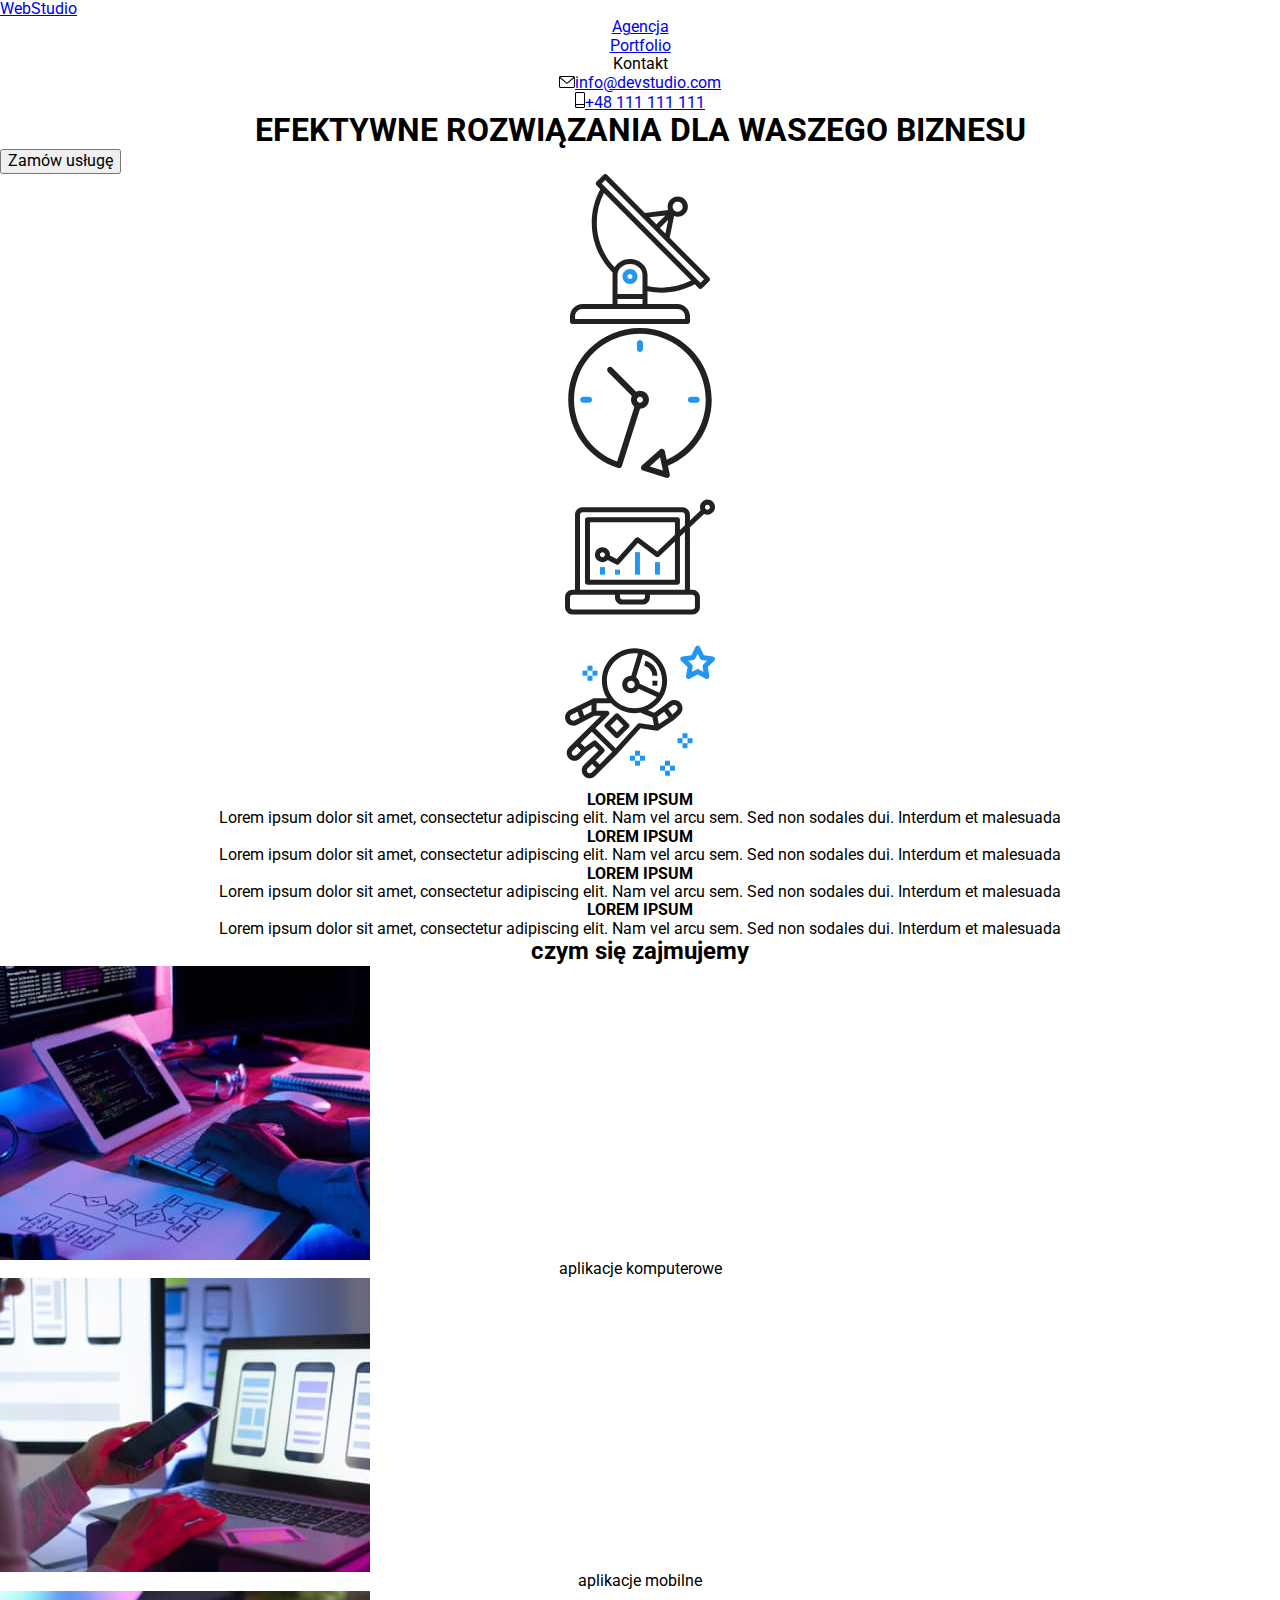
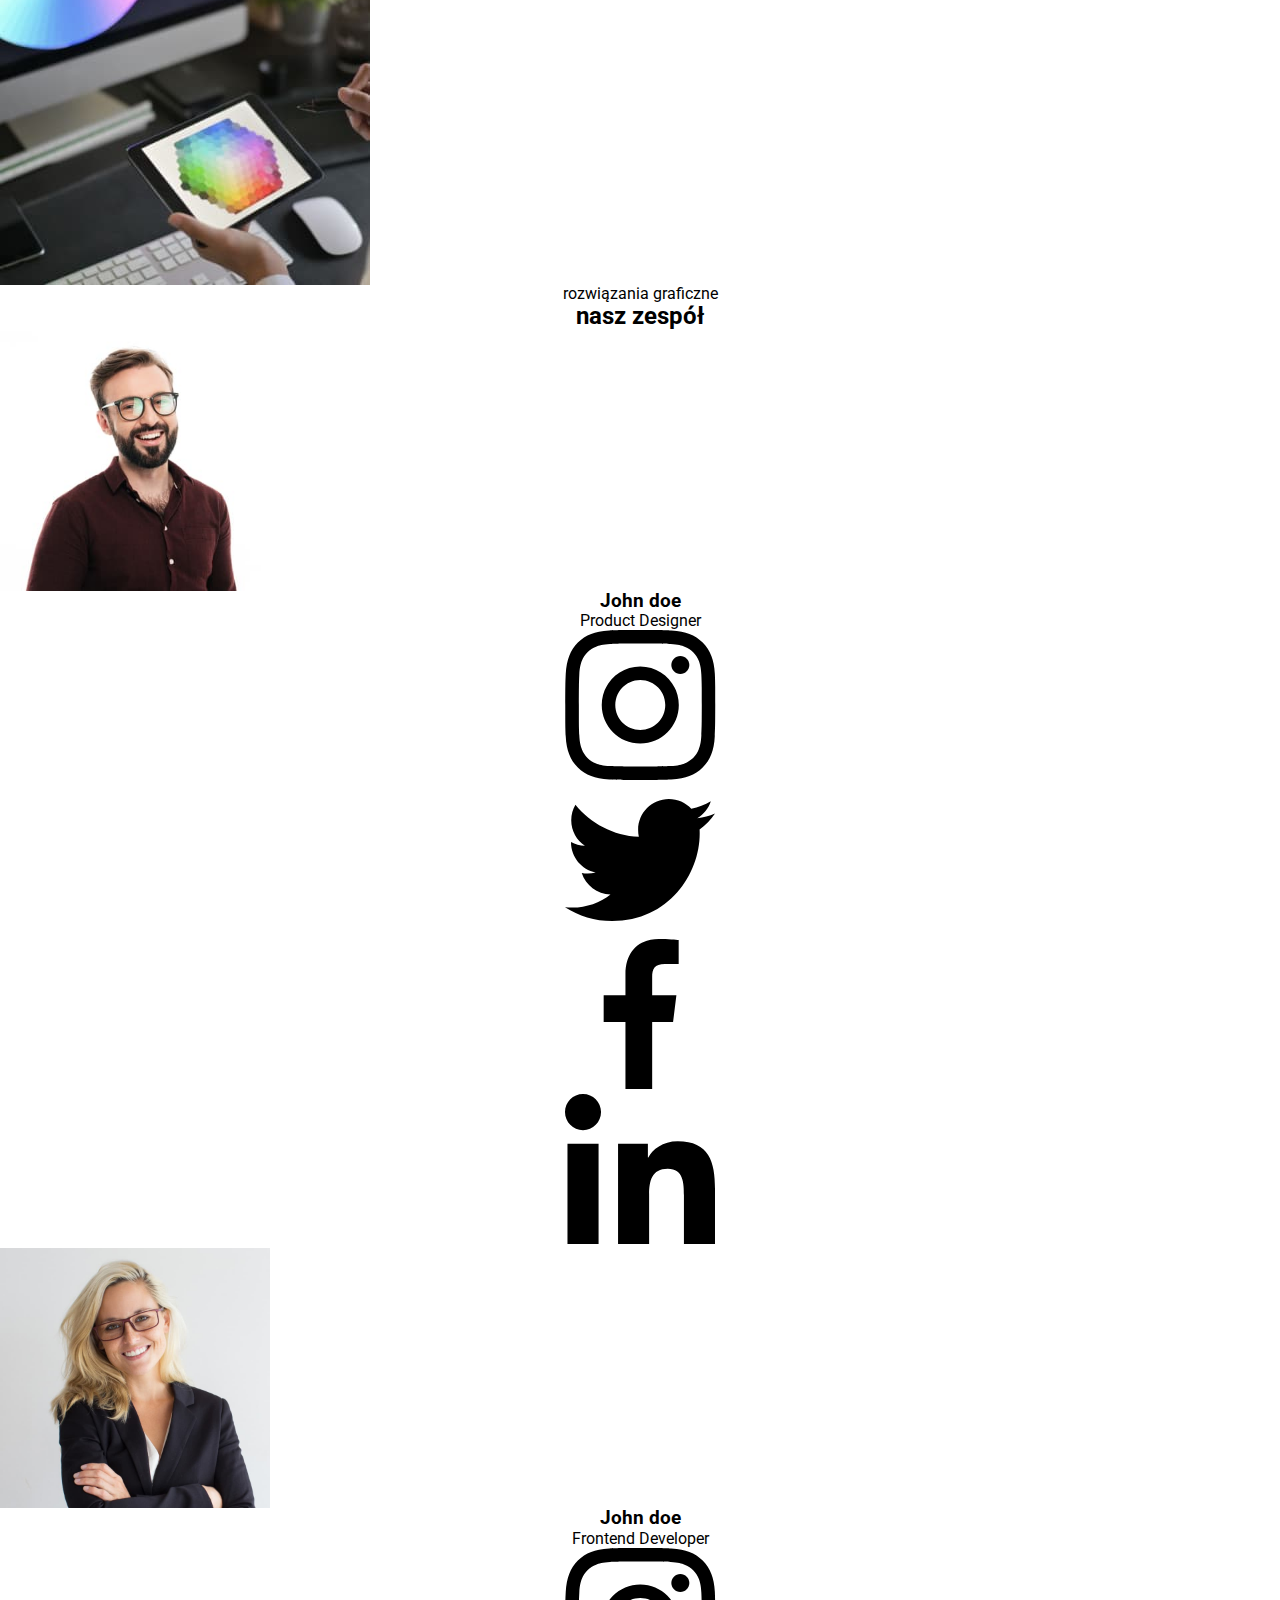
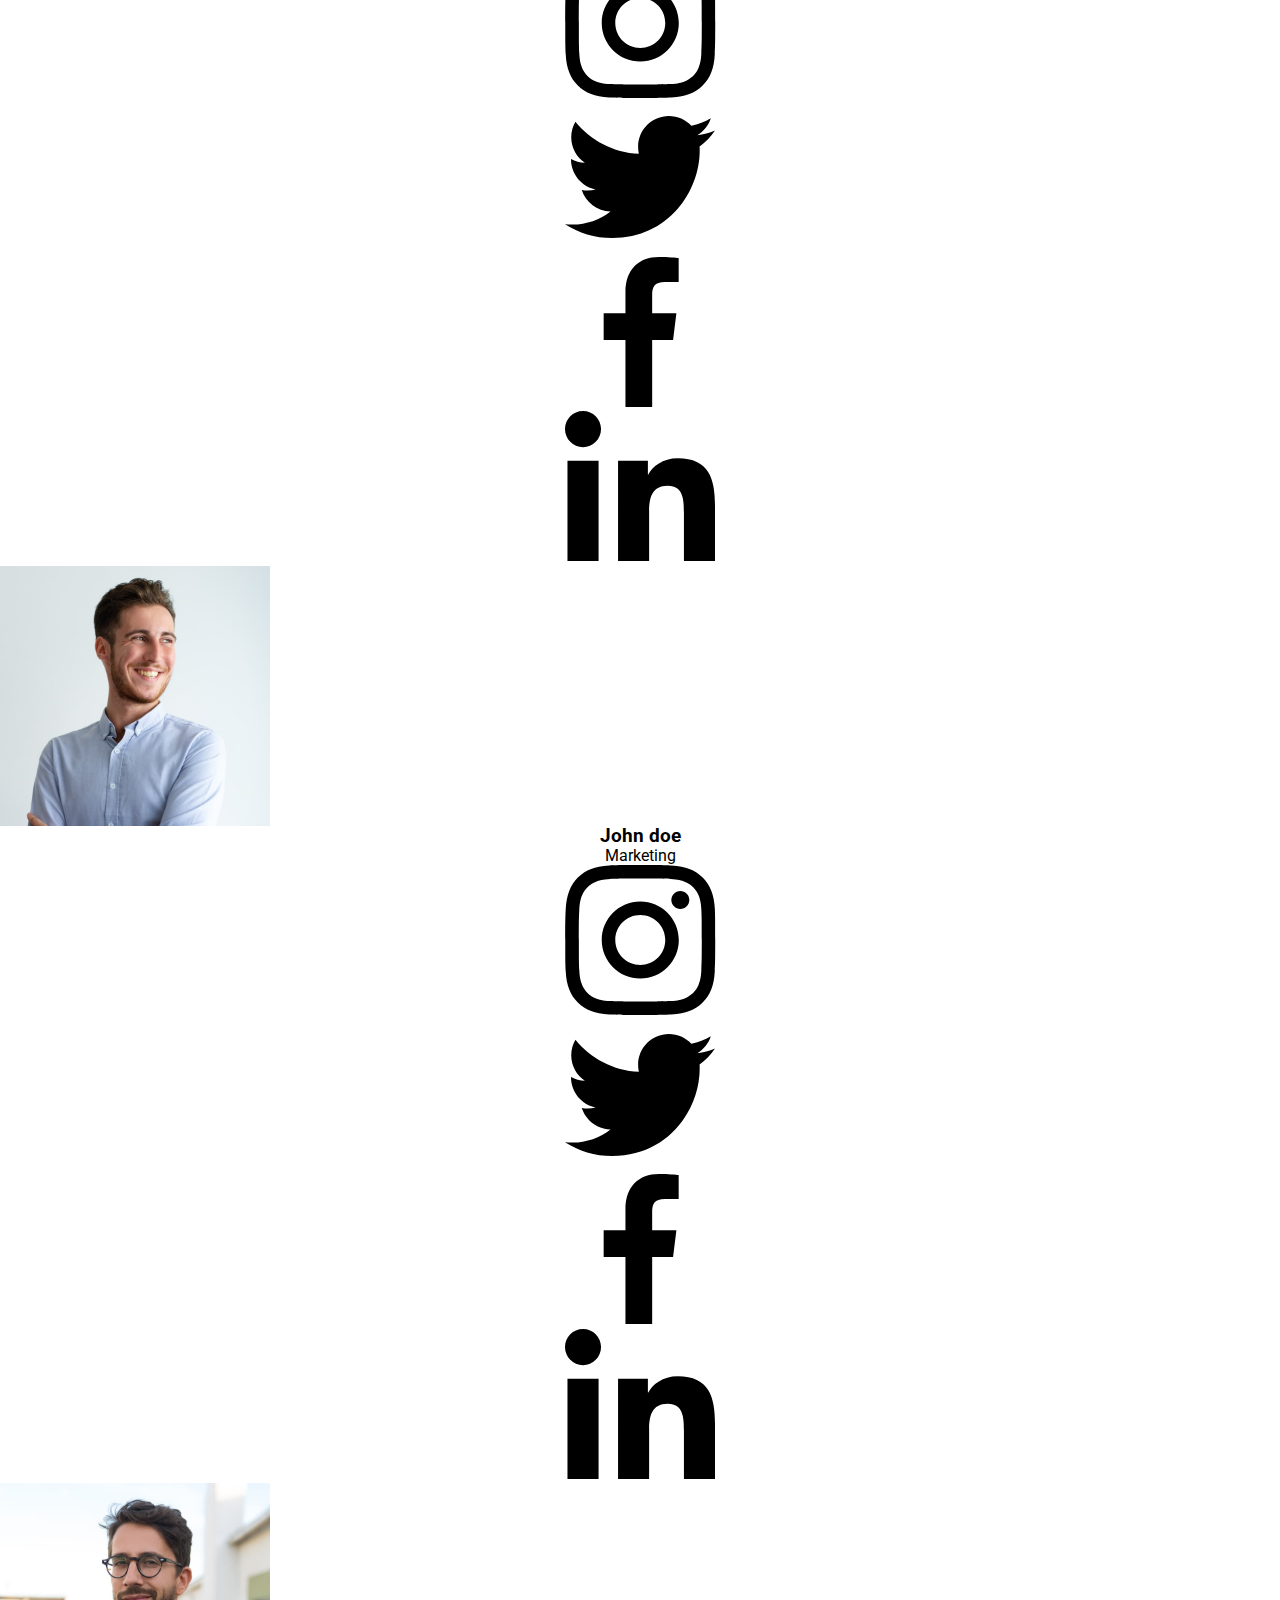
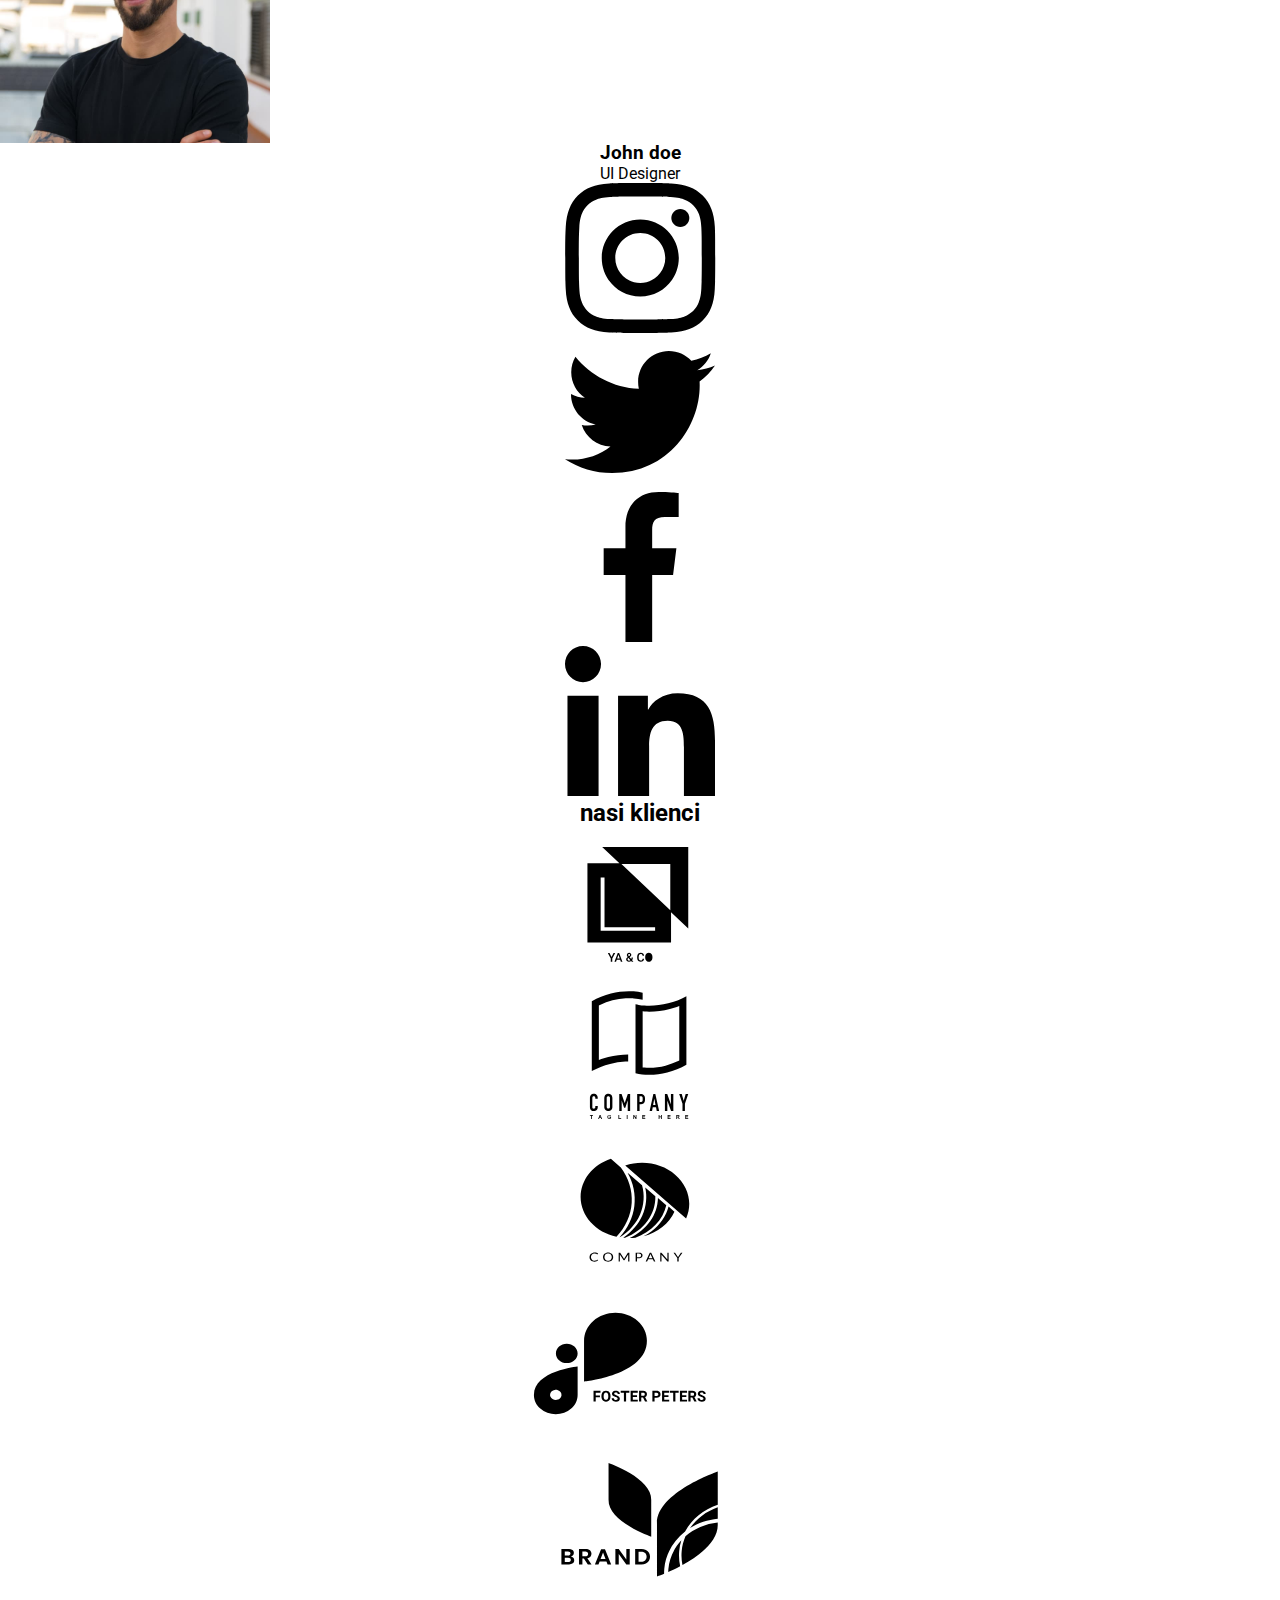
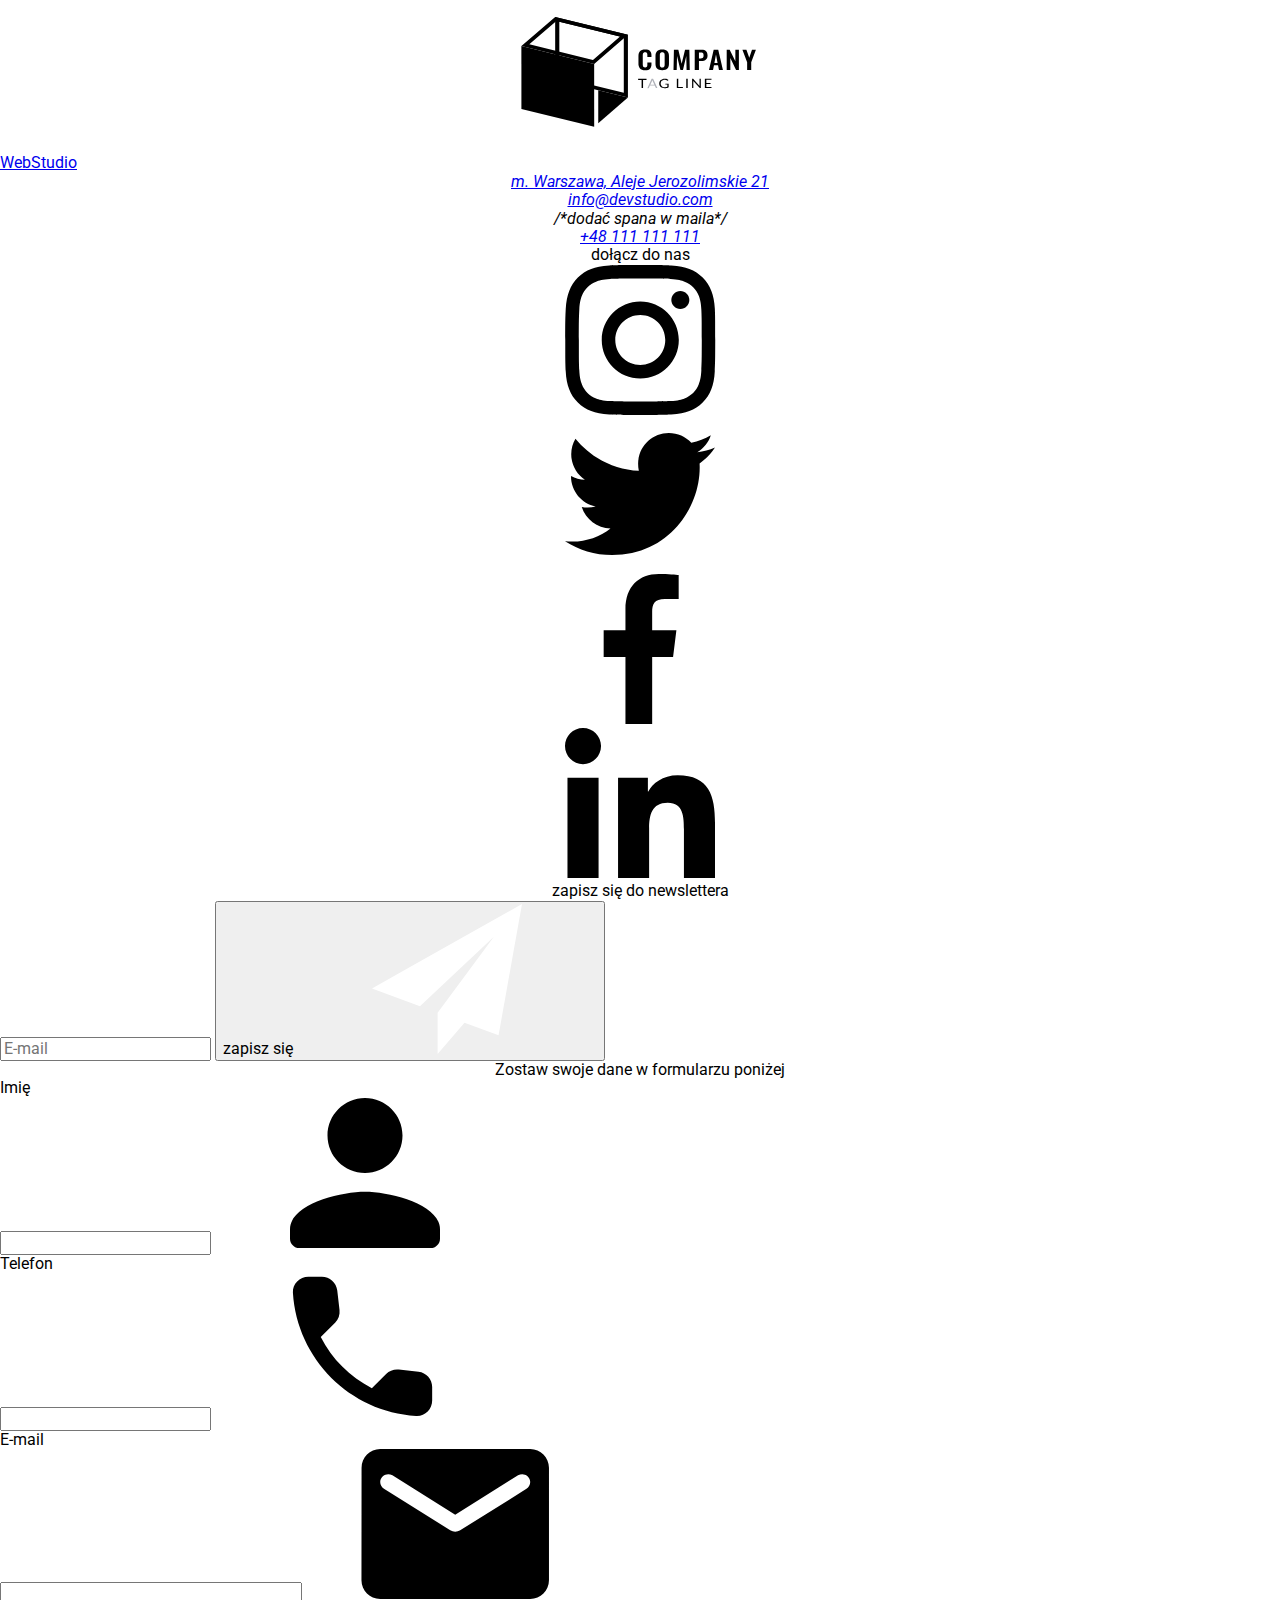
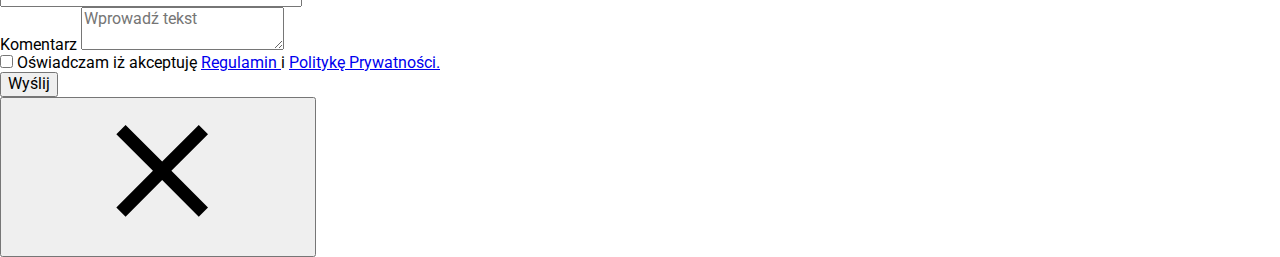
<file: index.html>
<!DOCTYPE html>
<html lang="pl">
<head>
    <meta charset="UTF-8">
    <meta http-equiv="X-UA-Compatible" content="IE=edge">
    <meta name="viewport" content="width=device-width, initial-scale=1.0">
    <link rel="preconnect" href="https://fonts.gstatic.com">
    <link href="https://fonts.googleapis.com/css2?family=Roboto:wght@400;500;700;900&display=swap" rel="stylesheet">
    <link rel="preconnect" href="https://fonts.gstatic.com">
    <link href="https://fonts.googleapis.com/css2?family=Raleway:wght@700&display=swap" rel="stylesheet">

    <!-- NORMALIZACJA STYLÓW !!!-->
    <link rel="stylesheet" href="https://cdnjs.cloudflare.com/ajax/libs/modern-normalize/1.0.0/modern-normalize.min.css" />
    
    <!-- MY STYLE -->
    <link rel="stylesheet" href="./css/styles.css" />

    <title>WebStudio</title>
</head>
<body>
    <header class="navigation">
        <div class="container">
        <a class="logo" href="index.html"><span class="web-item">Web</span><span class="studio-item">Studio</span></a>
        <a href="#"></a>
        <nav>
            <ul class="navigation__list">
                <li class="navigation__item"><a class="sub-navigation first-element-nav" href="index.html">Agencja</a></li>
                <li class="navigation__item"><a class="sub-navigation" href="portfolio.html">Portfolio</a></li>
                <li class="navigation__item"><a class="sub-navigation third-element-nav">Kontakt</a></li>
            </ul>
        </nav>
            <div class="contacts">
                <ul class="icon-envelope">
                    <li class="icon-list">
                <a class="contacts-item " href="mailto:info@devstudio.com">
                    <svg class="contact-icon" width="16" height="12">
                        <use href="./images/icons.svg#icon-envelope"></use>
                    </svg>info@devstudio.com</a>
                    </li>
                </ul>
                <ul class="icon-smartphone">
                    <li class="icon-list">
                <a class="contacts-item" href="tel:+48111111111">
                    <svg class="contact-icon" width="10" height="16">
                        <use href="images/icons.svg#icon-smartphone"></use>
                    </svg>+48 111 111 111</a>
                </li>
                </ul>
            </div>
        </div>
    </header>

    <main>
        <!-- HEADER-->
        <section class="big-title bg-image">
            <div class="container">
                <h1 class="main-title">EFEKTYWNE ROZWIĄZANIA DLA WASZEGO BIZNESU</h1>

                <div class="btn-modal">
                <button class="btn" type="button" data-modal-open>Zamów usługę</button>
                </div>
            </div>
        </section>
        <!-- 4x DESCRIPTION-->
        <section class="images-four-times section">
            <h2 hidden>Description four times - images</h2>
            <div class="container">
                <ul class="item-list list-svg">
                    <li class="lorem-item">
                        <a class="lorem-image" href="#">
                            <svg class="loremimg">
                                <use href="./images/icons.svg#icon-antenna"></use>
                            </svg>
                        </a>
                    </li>
                    <li class="lorem-item">
                        <a class="lorem-image" href="#">
                            <svg class="loremimg">
                                <use href="./images/icons.svg#icon-clock"></use>
                            </svg>
                        </a>   
                    </li>
                    <li class="lorem-item">
                        <a class="lorem-image" href="#">
                            <svg class="loremimg">
                                <use href="./images/icons.svg#icon-diagram"></use>
                            </svg>
                        </a>
                    </li>
                    <li class="lorem-item">
                        <a class="lorem-image" href="#">
                            <svg class="loremimg">
                                <use href="./images/icons.svg#icon-astronaut"></use>
                            </svg>
                        </a>
                    </li>
                </ul>
            </div>
        </section>
        <section class="description">
            <h2 hidden>Description four times - text</h2>
            <div class="container">
            <div class="description__wrapper">
                <ul class="description__list">
                    <li class="title-list icon-svg-antenna"><b class="title-text">LOREM IPSUM</b>
                        <p class="text">Lorem ipsum dolor sit amet, consectetur adipiscing elit. Nam vel arcu sem. Sed non sodales dui. Interdum et 
                            malesuada</p>
                    </li>
                    <li class="title-list"><b class="title-text">LOREM IPSUM</b>
                        <p class="text">Lorem ipsum dolor sit amet, consectetur adipiscing elit. Nam vel arcu sem. Sed non sodales dui. Interdum et
                            malesuada</p>
                    </li>
                    <li class="title-list"><b class="title-text">LOREM IPSUM</b>
                        <p class="text">Lorem ipsum dolor sit amet, consectetur adipiscing elit. Nam vel arcu sem. Sed non sodales dui. Interdum et
                            malesuada</p>
                    </li>
                    <li class="title-list"><b class="title-text">LOREM IPSUM</b>
                        <p class="text">Lorem ipsum dolor sit amet, consectetur adipiscing elit. Nam vel arcu sem. Sed non sodales dui. Interdum et
                            malesuada</p>
                    </li>
                </ul>
            </div>
            </div>
        </section>
        <!-- WHAT WE DO -->
        <section class="what-we-do">
            <div class="container">
            <div class="what-we-do__wrapper">
            <h2 class="second-title"><span class="big-first-letter">czym </span>się zajmujemy</h2>
            <div>
                <ul class="item-list">
                    <li class="image-list image-list-rel"><img src="images/do/planning.jpg" alt="writing code on the keyboard" width="370" height="294">
                        <span class="image-list-content">aplikacje komputerowe</span>
                    </li>
                    <li class="image-list image-list-rel"><img src="images/do/mobility.jpg" alt="creating mobile applications" width="370" height="294">
                        <span class="image-list-content">aplikacje mobilne</span>
                    </li>
                    <li class="image-list image-list-rel"><img src="images/do/details.jpg" alt="creating colorful projects" width="370" height="294">
                        <span class="image-list-content">rozwiązania graficzne</span>
                    </li>
                </ul>
            </div>
            </div>
            </div>
        </section>
        <!-- TEAM -->
        <section class="team">
            <div class="contaienr">
            <div class="employee">
            <h2 class="second-title"><span class="big-first-letter">nasz </span>zespół</h2>
            
                <ul class="item-list">
                    <li class="image-list">
                        <img class="image" src="images/team/employee1.jpg" alt="John Doe" width="270" height="260">
                        <h3 class="third-title">John doe</h3>
                        <p class="worker">Product Designer</p>
<!-- SOCIAL LINK ICON.SVG ===============================-->
            <ul class="item-list social-pading-bottom">
                <li class="social-list">
                    <a class="social-image" href="#">
                        <svg class="socialimg">
                            <use href="./images/icons.svg#icon-instagram"></use>
                        </svg>
                    </a>
                </li>
                <li class="social-list">
                    <a class="social-image" href="#">
                        <svg class="socialimg">
                            <use href="./images/icons.svg#icon-twitter"></use>
                        </svg>
                    </a>
                </li>
                <li class="social-list">
                    <a class="social-image" href="#">
                        <svg class="socialimg">
                            <use href="./images/icons.svg#icon-facebook"></use>
                        </svg>
                    </a>
                </li>
                <li class="social-list">
                    <a class="social-image" href="#">
                        <svg class="socialimg">
                            <use href="./images/icons.svg#icon-linkedin"></use>
                        </svg>
                    </a>
                </li>
            </ul>
                    </li>
                    <li class="image-list">
                        <img class="image" src="images/team/employee2.jpg" alt="John Doe" width="270" height="260">
                        <h3 class="third-title">John doe</h3>
                        <p class="worker">Frontend Developer</p>
                        <!-- SOCIAL LINK ICON.SVG ===============================-->
                        <ul class="item-list social-pading-bottom">
                            <li class="social-list">
                                <a class="social-image" href="#">
                                    <svg class="socialimg">
                                        <use href="./images/icons.svg#icon-instagram"></use>
                                    </svg>
                                </a>
                            </li>
                            <li class="social-list">
                                <a class="social-image" href="#">
                                    <svg class="socialimg">
                                        <use href="./images/icons.svg#icon-twitter"></use>
                                    </svg>
                                </a>
                            </li>
                            <li class="social-list">
                                <a class="social-image" href="#">
                                    <svg class="socialimg">
                                        <use href="./images/icons.svg#icon-facebook"></use>
                                    </svg>
                                </a>
                            </li>
                            <li class="social-list">
                                <a class="social-image" href="#">
                                    <svg class="socialimg">
                                        <use href="./images/icons.svg#icon-linkedin"></use>
                                    </svg>
                                </a>
                            </li>
                        </ul>
                    </li>
                    <li class="image-list">
                        <img class="image" src="images/team/employee3.jpg" alt="John Doe" width="270" height="260">
                        <h3 class="third-title">John doe</h3>
                        <p class="worker">Marketing</p>
                        <!-- SOCIAL LINK ICON.SVG ===============================-->
                        <ul class="item-list social-pading-bottom">
                            <li class="social-list">
                                <a class="social-image" href="#">
                                    <svg class="socialimg">
                                        <use href="./images/icons.svg#icon-instagram"></use>
                                    </svg>
                                </a>
                            </li>
                            <li class="social-list">
                                <a class="social-image" href="#">
                                    <svg class="socialimg">
                                        <use href="./images/icons.svg#icon-twitter"></use>
                                    </svg>
                                </a>
                            </li>
                            <li class="social-list">
                                <a class="social-image" href="#">
                                    <svg class="socialimg">
                                        <use href="./images/icons.svg#icon-facebook"></use>
                                    </svg>
                                </a>
                            </li>
                            <li class="social-list">
                                <a class="social-image" href="#">
                                    <svg class="socialimg">
                                        <use href="./images/icons.svg#icon-linkedin"></use>
                                    </svg>
                                </a>
                            </li>
                        </ul>
                    </li>
                    <li class="image-list">
                        <img class="image" src="images/team/employee4.jpg" alt="John Doe" width="270" height="260">
                        <h3 class="third-title">John doe</h3>
                        <p class="worker">UI Designer</p>
                        <!-- SOCIAL LINK ICON.SVG ===============================-->
                        <ul class="item-list social-pading-bottom">
                            <li class="social-list">
                                <a class="social-image" href="#">
                                    <svg class="socialimg">
                                        <use href="./images/icons.svg#icon-instagram"></use>
                                    </svg>
                                </a>
                            </li>
                            <li class="social-list">
                                <a class="social-image" href="#">
                                    <svg class="socialimg">
                                        <use href="./images/icons.svg#icon-twitter"></use>
                                    </svg>
                                </a>
                            </li>
                            <li class="social-list">
                                <a class="social-image" href="#">
                                    <svg class="socialimg">
                                        <use href="./images/icons.svg#icon-facebook"></use>
                                    </svg>
                                </a>
                            </li>
                            <li class="social-list">
                                <a class="social-image" href="#">
                                    <svg class="socialimg">
                                        <use href="./images/icons.svg#icon-linkedin"></use>
                                    </svg>
                                </a>
                            </li>
                        </ul>
                    </li>
                </ul>
            </div>
            </div>
        </section>
        <!-- OUR CUSTOMERS -->
        <section class="customer">
            <div class="container">
                <h2 class="second-title"><span class="big-first-letter">nasi </span>klienci</h2>
                <ul class="customer__list">
                    <li class="customer__item"><a class="customer__image" href="#">
                        <svg class="logo-icon">
                            <use href="./images/icons.svg#icon-Logo-1"></use>
                        </svg>
                    </a>
                </li>
                <li class="customer__item"><a class="customer__image" href="#">
                        <svg class="logo-icon">
                            <use href="./images/icons.svg#icon-Logo-2"></use>
                        </svg>
                    </a>
                </li>
                <li class="customer__item"><a class="customer__image" href="#">
                        <svg class="logo-icon">
                            <use href="./images/icons.svg#icon-Logo-3"></use>
                        </svg>
                    </a>
                </li>
                <li class="customer__item"><a class="customer__image" href="#">
                        <svg class="logo-icon">
                            <use href="./images/icons.svg#icon-Logo-4"></use>
                        </svg>
                    </a>
                </li>
                <li class="customer__item"><a class="customer__image" href="#">
                        <svg class="logo-icon">
                            <use href="./images/icons.svg#icon-Logo-5"></use>
                        </svg>
                    </a>
                </li>
                <li class="customer__item"><a class="customer__image" href="#">
                        <svg class="logo-icon">
                            <use href="./images/icons.svg#icon-Logo-6"></use>
                        </svg>
                    </a>
                </li>
                </ul>            
            </div>
        </section>
    </main>

    <footer>
    <div class="footer-wrapper">
            <div class="container">
            <div class="footer-wrapper__logo">
        <a class="logo" href="index.html"><span class="web-item">Web</span><span class="studio-item-footer">Studio</span></a>
    
    
        <address class="">
            <ul class="adress">
                <li class="adress__list"><a class="adress__item map" href="https://goo.gl/maps/Lxkzra3BhB6dTE5c8" target="_blank">m. Warszawa,
                        Aleje Jerozolimskie 21</a></li>
                <li class="adress__list"><a class="adress__item" href="mailto:info@devstudio.com">info@devstudio.com</a></li> /*dodać spana w maila*/
                <li class="adress__list"><a class="adress__item" href="tel:+48111111111">+48 111 111 111</a></li>
            </ul>
        </address>
        </div>
        





        <div class="footer-join-us">
            <p class="footer-join-us__text">dołącz do nas</p>
            <ul class="footer-join-us__list">
                <li class="social-list">
                    <a class="social-image social-image-footer" href="#">
                        <svg class="socialimg">
                            <use href="./images/icons.svg#icon-instagram"></use>
                        </svg>
                    </a>
                </li>
                <li class="social-list">
                    <a class="social-image social-image-footer" href="#">
                        <svg class="socialimg">
                            <use href="./images/icons.svg#icon-twitter"></use>
                        </svg>
                    </a>
                </li>
                <li class="social-list">
                    <a class="social-image social-image-footer" href="#">
                        <svg class="socialimg">
                            <use href="./images/icons.svg#icon-facebook"></use>
                        </svg>
                    </a>
                </li>
                <li class="social-list">
                    <a class="social-image social-image-footer" href="#">
                        <svg class="socialimg">
                            <use href="./images/icons.svg#icon-linkedin"></use>
                        </svg>
                    </a>
                </li>
            </ul>
        </div>


            <form class="footer-form">
                <p class="footer-form__header-newsletter">zapisz się do newslettera</p>
                <label for="email">
                    <input class="input__content" type="email" id="email" name="email" placeholder="E-mail" required />
                </label>
                    <button class="btn footer__btn-content" type="submit"><span class="footer__sign-up">zapisz się</span>
                        <svg class="footer__icon-newsletter">
                            <use href="./images/icons.svg#icon-send"><use>
                        </svg>
                    </button>
            </form>

    </div>
    </div>
    </footer>

<div class="backdrop is-hidden" data-modal>
    <div class="modal">
        <!-- <form class="" action="" method="post"> -->
            <form class="modal__form">
            <p class="modal__header-text">Zostaw swoje dane w formularzu poniżej</p>
            <label for="username" class="modal__label-content">
                <span class="modal__text">Imię</span>
                <div class="input__content-wrapper">
                <input id="username" type="text" name="group-modal" class="modal__input-content" required />
                <svg class="modal__icon">
                    <use href="./images/icons.svg#icon-user"></use>
                </svg>
            </div>
            </label>
            <label for="phone" class="modal__label-content">
                <span class="modal__text">Telefon</span>
                <div class="input__content-wrapper">
                <input id="phone" type="tel" name="group-modal" class="modal__input-content" pattern="[0-9]{3}-[0-9]{3}-[0-9]{4}" required />
                <svg class="modal__icon">
                    <use href="./images/icons.svg#icon-phone"></use>
                </svg>
                </div>
            </label>
            <label for="email" class="modal__label-content">
                <span class="modal__text">E-mail</span>
                <div class="input__content-wrapper">
                <input id="email" type="email" name="group-modal" class="modal__input-content" pattern=".+@globex\.com" size="30" required />
                <svg class="modal__icon">
                    <use href="./images/icons.svg#icon-envelope-modal"></use>
                </svg>
                </div>
            </label>
            <label for="feedback" class="modal__label-content">
                <span class="modal__text">Komentarz</span>
                <textarea id="feedback" type="text" name="group-modal" class="modal__textarea-content" placeholder="Wprowadź tekst" required></textarea>
            </label>
            
                <div class="modal__disclaimer-container">
                <div class="modal__disclaimer-container-wrapper">
                    <input id="checkbox-disclaimer" type="checkbox" class="input-checkbox-policy" name="declaration" required />
                    <!-- <svg class="icon-checkbox">
                        <use href="../images/icons.svg#icon-icon-check-modal"></use>
                    </svg> -->
                    <label for="checkbox-disclaimer" class="policy-label"><span class="disclaimer-text-position">Oświadczam iż akceptuję <a href="#" class="modal-policy-link">Regulamin </a>i <a href="#" class="modal-policy-link">Politykę Prywatności.</a></span>
                    </label>
                </div>


                    <button type="submit" class="btn modal__btn">
                        <span class="modal__btn-text">Wyślij</span>
                    </button>
                </div>            
           


            <button type="button" class="close-btn" data-modal-close>
            <svg class="vector-svg">
                <use href="./images/icons.svg#icon-vector"></use>
            </svg>
            </button>
        </form>
    </div>
</div>

<script src="./js/modal.js"></script>


</body>
</html>
</file>
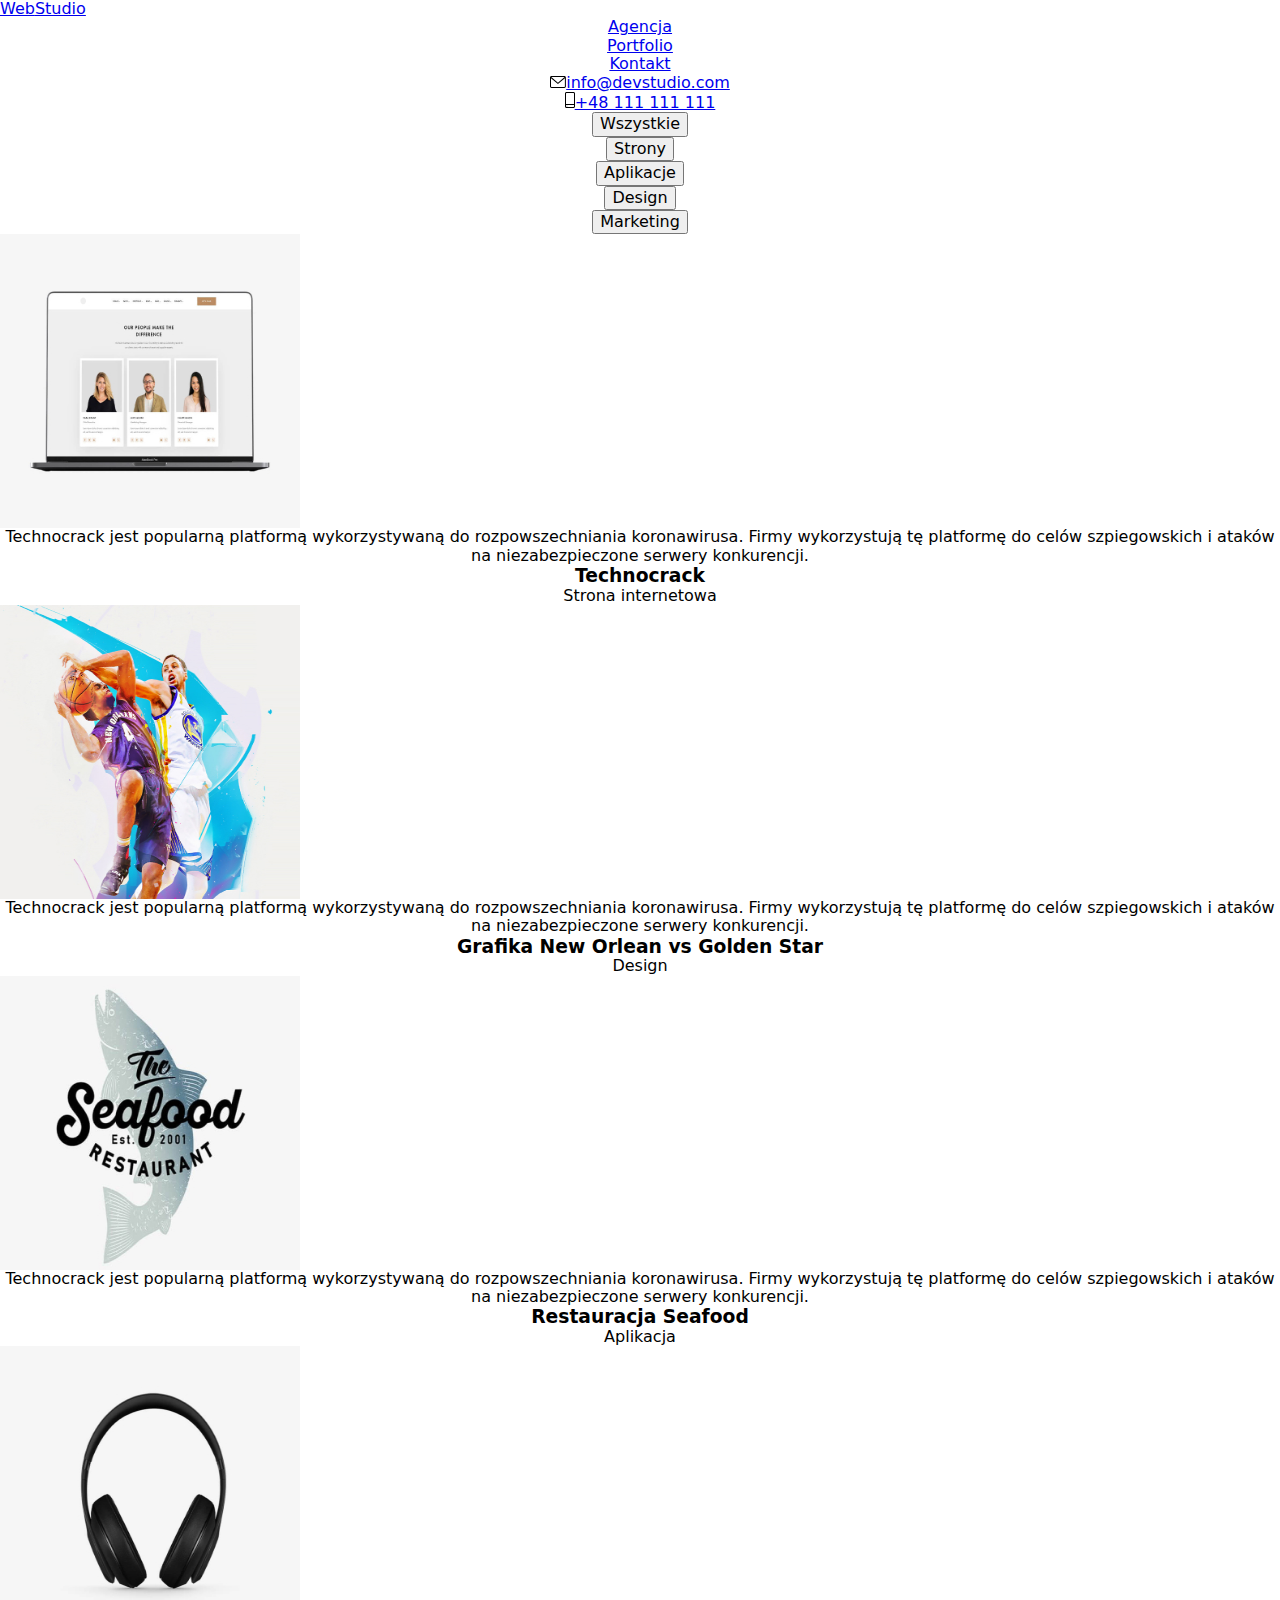
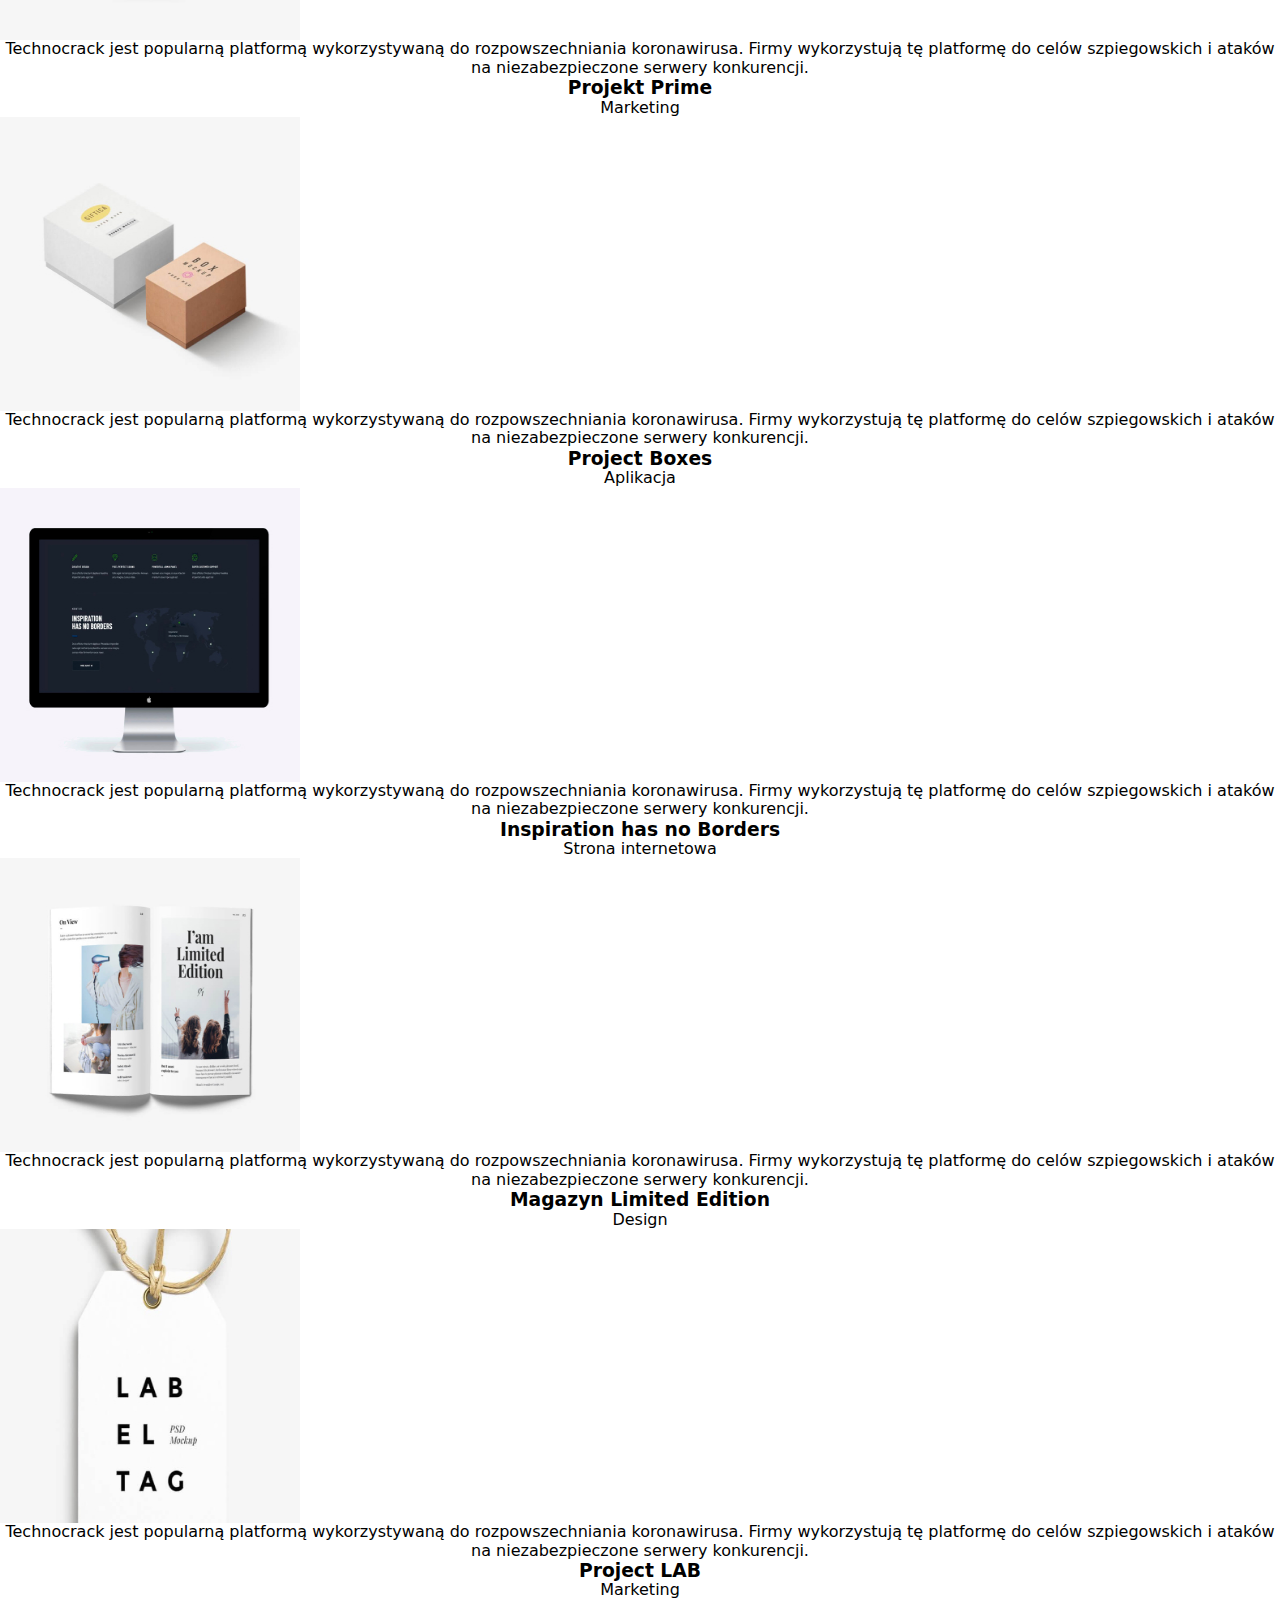
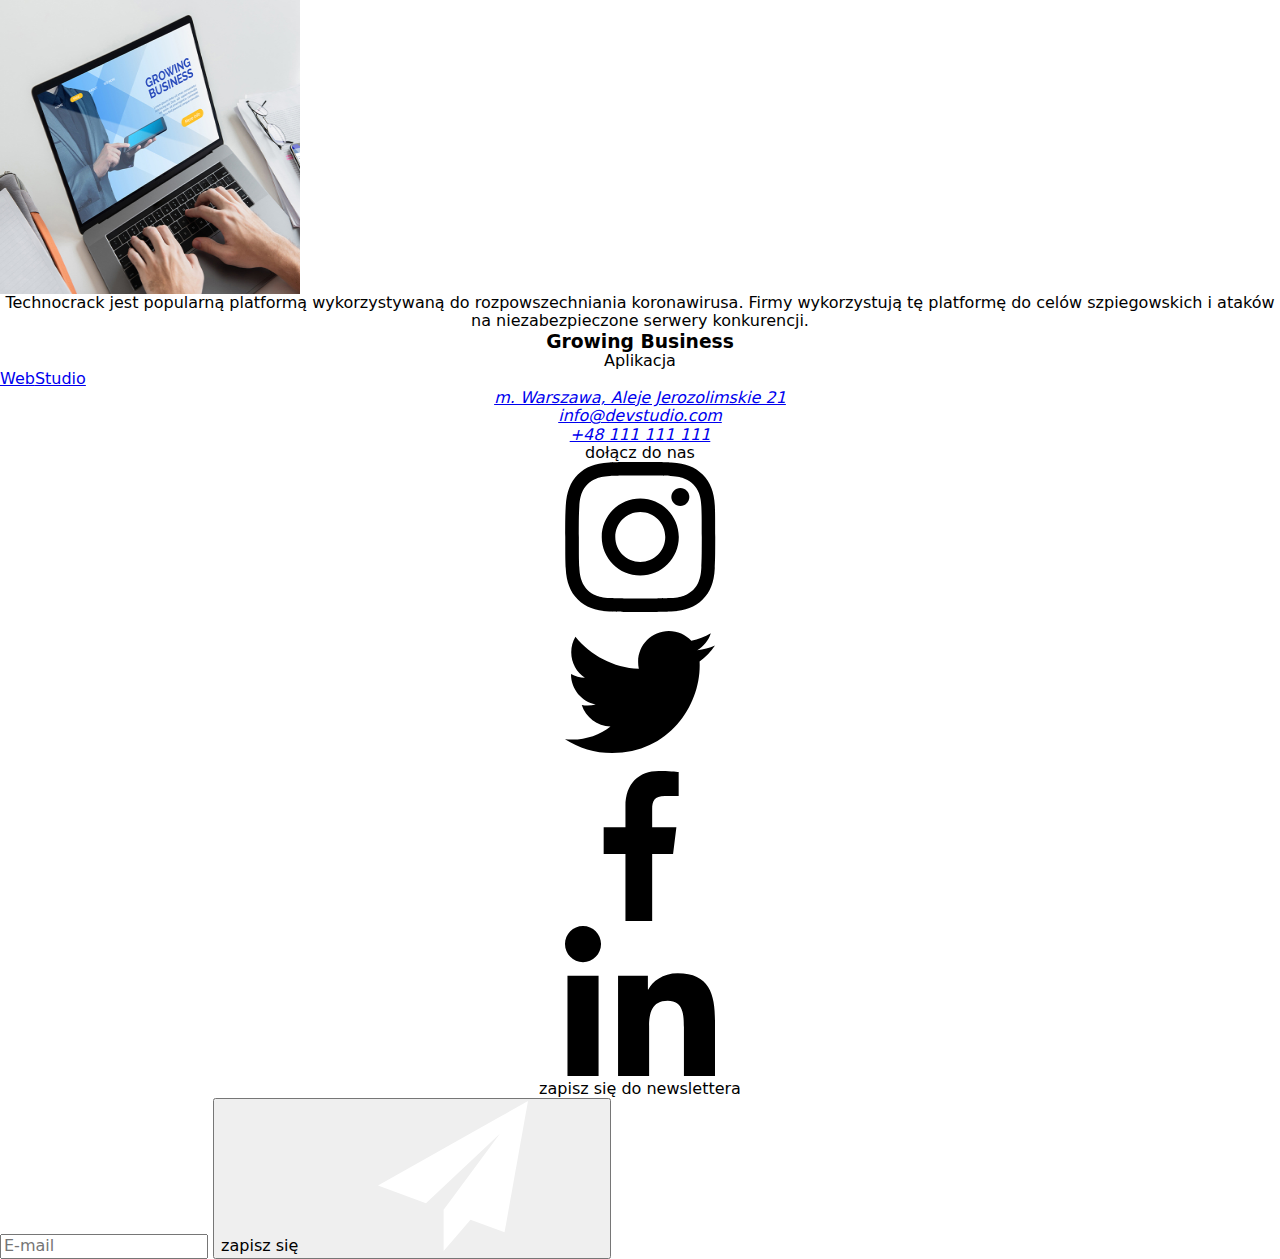
<file: portfolio.html>
<!DOCTYPE html>
<html lang="pl">

<head>
    <meta charset="UTF-8">
    <meta http-equiv="X-UA-Compatible" content="IE=edge">
    <meta name="viewport" content="width=device-width, initial-scale=1.0">
    <link rel="stylesheet" href="css/styles.css">
    <link rel="preconnect" href="https://fonts.gstatic.com">
    <link href="https://fonts.googleapis.com/css2?family=Roboto:wght@400;500;700;900&display=swap" rel="stylesheet">
    <link rel="preconnect" href="https://fonts.gstatic.com">
    <link href="https://fonts.googleapis.com/css2?family=Raleway:wght@700&display=swap" rel="stylesheet">

    <!-- NORMALIZACJA STYLÓW !!!-->
    <link rel="stylesheet" href="https://cdnjs.cloudflare.com/ajax/libs/modern-normalize/1.0.0/modern-normalize.min.css" />

    <title>Portfolio</title>
</head>

<body>

    <header class="navigation">
        <div class="container">
            <a class="logo" href="index.html"><span class="web-item">Web</span><span class="studio-item">Studio</span></a>
            <a href="#"></a>
            <nav>
                <ul class="navigation__list">
                    <li class="navigation__item"><a class="sub-navigation" href="index.html">Agencja</a></li>
                    <li class="navigation__item"><a class="sub-navigation second-element-nav" href="portfolio.html">Portfolio</a></li>
                    <li class="navigation__item"><a class="sub-navigation" href="#">Kontakt</a></li>
                </ul>
            </nav>
            <div class="contacts">
                <ul class="icon-envelope">
                    <li class="icon-list">
                        <a class="contacts-item" href="mailto:info@devstudio.com">
                            <svg class="contact-icon" width="16" height="12">
                                <use href="./images/icons.svg#icon-envelope"></use>
                            </svg>info@devstudio.com</a>
                    </li>
                </ul>
                <ul class="icon-smartphone">
                    <li class="icon-list">
                        <a class="contacts-item" href="tel:+48111111111">
                            <svg class="contact-icon" width="10" height="16">
                                <use href="images/icons.svg#icon-smartphone"></use>
                            </svg>+48 111 111 111</a>
                    </li>
                </ul>
            </div>
        </div>
    </header>
    <!-- PORTFOLIO SECTION ALL OF THEM -->
    <section class="portfolio-section">
        <h2 hidden>Whole portfolio section</h2>
    <!-- BUTTON GROUP -->
    <section class="buttons-section">
        <h2 hidden>Buttons - portfolio</h2>
    <div class="container">
        <ul class="btn-group">
            <li class="list-group"><button class="btn-item btn-first" type="button">Wszystkie</button></li>
            <li class="list-group"><button class="btn-item btn-second" type="button">Strony</button></li>
            <li class="list-group"><button class="btn-item btn-third" type="button">Aplikacje</button></li>
            <li class="list-group"><button class="btn-item btn-fourth" type="button">Design</button></li>
            <li class="list-group"><button class="btn-item btn-fifth" type="button">Marketing</button></li>

                <!-- first version with "a href" <li class="list-group"><a href="#"><button class="btn-item btn-fourth" type="button">Design</button></a></li> -->
        </ul>
    </div>
    </section>
    <!-- PROJECTS/IMAGES -->
    <section class="portfolio">
        <div class="container">
            <ul class="portfolio__list">
                <li class="portfolio__photo-item">
                    <div class="show-up-img">
                    <img class="image-projects" src="images/projects/comp.jpg" alt="aplication" width="300" height="294">
                    <span class="show-up">Technocrack jest popularną platformą wykorzystywaną do rozpowszechniania koronawirusa. Firmy wykorzystują tę platformę
                    do celów szpiegowskich i ataków na niezabezpieczone serwery konkurencji.</span>
                    </div>
                    <div class="border-text">
                    <h3 class="projects-title">Technocrack</h3>
                    <p class="projects-description">Strona internetowa</p>
                    </div>
                </li>

                <li class="portfolio__photo-item">
                    <div class="show-up-img">
                    <img class="image-projects" src="images/projects/basketball.jpg"
                        alt="playing basketball" width="300" height="294">
                        <span class="show-up">Technocrack jest popularną platformą wykorzystywaną do rozpowszechniania koronawirusa. Firmy
                            wykorzystują tę platformę
                            do celów szpiegowskich i ataków na niezabezpieczone serwery konkurencji.</span>
                        </div>
                        <div class="border-text">
                    <h3 class="projects-title">Grafika New Orlean vs Golden Star</h3>
                    <p class="projects-description">Design</p>
                    </div>
                </li>

                <li class="portfolio__photo-item">
                    <div class="show-up-img">
                    <img class="image-projects" src="images/projects/seafood.jpg"
                        alt="restaurant seafood" width="300" height="294">
                        <span class="show-up">Technocrack jest popularną platformą wykorzystywaną do rozpowszechniania koronawirusa. Firmy
                            wykorzystują tę platformę
                            do celów szpiegowskich i ataków na niezabezpieczone serwery konkurencji.</span>
                    </div>
                        <div class="border-text">
                    <h3 class="projects-title">Restauracja Seafood</h3>
                    <p class="projects-description">Aplikacja</p>
                    </div>
                </li>

                <li class="portfolio__photo-item">
                    <div class="show-up-img">
                    <img class="image-projects" src="images/projects/headphones.jpg" alt="headphones" width="300" height="294">
                    <span class="show-up">Technocrack jest popularną platformą wykorzystywaną do rozpowszechniania koronawirusa. Firmy
                        wykorzystują tę platformę
                        do celów szpiegowskich i ataków na niezabezpieczone serwery konkurencji.</span>
                    </div>
                    <div class="border-text">
                    <h3 class="projects-title">Projekt Prime</h3>
                    <p class="projects-description">Marketing</p>
                    </div>
                </li>

                <li class="portfolio__photo-item">
                    <div class="show-up-img">
                    <img class="image-projects" src="images/projects/boxes.jpg" alt="two boxes" width="300" height="294">
                    <span class="show-up">Technocrack jest popularną platformą wykorzystywaną do rozpowszechniania koronawirusa. Firmy
                        wykorzystują tę platformę
                        do celów szpiegowskich i ataków na niezabezpieczone serwery konkurencji.</span>
                    </div>
                    <div class="border-text">
                    <h3 class="projects-title">Project Boxes</h3>
                    <p class="projects-description">Aplikacja</p>
                    </div>
                </li>

                <li class="portfolio__photo-item">
                    <div class="show-up-img">
                    <img class="image-projects" src="images/projects/imac.jpg" alt="imac" width="300" height="294">
                    <span class="show-up">Technocrack jest popularną platformą wykorzystywaną do rozpowszechniania koronawirusa. Firmy
                        wykorzystują tę platformę
                        do celów szpiegowskich i ataków na niezabezpieczone serwery konkurencji.</span>
                    </div>
                    <div class="border-text">
                    <h3 class="projects-title">Inspiration has no Borders</h3>
                    <p class="projects-description">Strona internetowa</p>
                    </div>
                </li>

                <li class="portfolio__photo-item">
                    <div class="show-up-img">
                    <img class="image-projects" src="images/projects/newspaper.jpg" alt="open newspaper" width="300" height="294">
                    <span class="show-up">Technocrack jest popularną platformą wykorzystywaną do rozpowszechniania koronawirusa. Firmy
                        wykorzystują tę platformę
                        do celów szpiegowskich i ataków na niezabezpieczone serwery konkurencji.</span>
                    </div>
                    <div class="border-text">
                    <h3 class="projects-title">Magazyn Limited Edition</h3>
                    <p class="projects-description">Design</p>
                    </div>
                </li>

                <li class="portfolio__photo-item">
                    <div class="show-up-img">
                    <img class="image-projects" src="images/projects/label.jpg" alt="label" width="300" height="294">
                    <span class="show-up">Technocrack jest popularną platformą wykorzystywaną do rozpowszechniania koronawirusa. Firmy
                        wykorzystują tę platformę
                        do celów szpiegowskich i ataków na niezabezpieczone serwery konkurencji.</span>
                    </div>
                    <div class="border-text">
                    <h3 class="projects-title">Project LAB</h3>
                    <p class="projects-description">Marketing</p>
                    </div>
                </li>

                <li class="portfolio__photo-item">
                    <div class="show-up-img">
                    <img class="image-projects" src="images/projects/laptop.jpg" alt="economic activity" width="300" height="294">
                    <span class="show-up">Technocrack jest popularną platformą wykorzystywaną do rozpowszechniania koronawirusa. Firmy
                        wykorzystują tę platformę
                        do celów szpiegowskich i ataków na niezabezpieczone serwery konkurencji.</span>
                    </div>
                    <div class="border-text">
                    <h3 class="projects-title">Growing Business</h3>
                    <p class="projects-description">Aplikacja</p>
                    </div>
                </li>
            </ul>
        </div>
    </section>
    </section>




    <footer>
        <div class="footer-wrapper">
            <div class="container">
                <div class="footer-wrapper__logo">
                    <a class="logo" href="index.html"><span class="web-item">Web</span><span
                            class="studio-item-footer">Studio</span></a>
    
    
                    <address class="bottom-adress">
                        <ul class="adress">
                            <li class="adress__list"><a class="adress__item map" href="https://goo.gl/maps/Lxkzra3BhB6dTE5c8"
                                    target="_blank">m. Warszawa,
                                    Aleje Jerozolimskie 21</a></li>
                            <li class="adress__list"><a class="adress__item"
                                    href="mailto:info@devstudio.com">info@devstudio.com</a></li>
                            <li class="adress__list"><a class="adress__item" href="tel:+48111111111">+48 111 111 111</a></li>
                        </ul>
                    </address>
                </div>
    
    
    
    
    
    
                <div class="footer-join-us">
                    <p class="footer-join-us__text">dołącz do nas</p>
                    <ul class="footer-join-us__list">
                        <li class="social-list">
                            <a class="social-image social-image-footer" href="#">
                                <svg class="socialimg">
                                    <use href="./images/icons.svg#icon-instagram"></use>
                                </svg>
                            </a>
                        </li>
                        <li class="social-list">
                            <a class="social-image social-image-footer" href="#">
                                <svg class="socialimg">
                                    <use href="./images/icons.svg#icon-twitter"></use>
                                </svg>
                            </a>
                        </li>
                        <li class="social-list">
                            <a class="social-image social-image-footer" href="#">
                                <svg class="socialimg">
                                    <use href="./images/icons.svg#icon-facebook"></use>
                                </svg>
                            </a>
                        </li>
                        <li class="social-list">
                            <a class="social-image social-image-footer" href="#">
                                <svg class="socialimg">
                                    <use href="./images/icons.svg#icon-linkedin"></use>
                                </svg>
                            </a>
                        </li>
                    </ul>
                </div>


<form class="footer-form">
    <p class="footer-form__header-newsletter">zapisz się do newslettera</p>
    <label for="email">
        <input class="input__content" type="email" id="email" name="email" placeholder="E-mail" required />
    </label>
    <button class="btn footer__btn-content" type="submit"><span class="footer__sign-up">zapisz się</span>
        <svg class="footer__icon-newsletter">
            <use href="./images/icons.svg#icon-send">
                <use>
        </svg>
    </button>
</form>


            </div>
        </div>
    </footer>


</body>

</html>
</file>
<file: css/styles.css>
/*  {
    box-sizing: border-box;
} */
/* NIEBEZPIECZNE UZYCIE, LEPIEJ NIE UZYWAC */
/* *,
*::before,
*::after {
  box-sizing: border-box;
} */

/* MAIN CODE */

:root {
  --main-font: "Roboto", sans-serif;
  --secondary-font: "Raleway", sans-serif;
  --main-color: #2196f3; 
  /* ---dodatek--- */
  --secondary-color: #cd329a;

  --small-font: 14px;
  --big-font: 44px;
}

body {
  font-family: var(--main-font);
  background-color: #ffffff;
}
h1,
h2,
h3,
h4,
h5,
h6,
p,
ul,
ol {
  text-align: center;
  padding: 0px;
  margin: 0px;
}
img {
  display: block;
}
/* === LOGO === */
/* .logo {
  font-family: var(--secondary-font);
  font-style: normal;
  font-weight: bold;
  font-size: 26px;
  line-height: 1.192;
  letter-spacing: 0.03em;
  text-decoration: none;
  margin-right: 93px;
}
.web-item {
  color: var(--main-color);
}
.studio-item {
  color: #000;
} */
/* === END LOGO === */

/* === NAVIGATION === */
/* .sub-navigation {
  text-decoration: none;
  font-family: var(--main-font);
  font-style: normal;
  font-weight: 500;
  font-size: 14px;
  line-height: 1.142;
  letter-spacing: 0.02em;
  color: #212121;
  transition: color 250ms cubic-bezier(0.4, 0, 0.2, 1), fill 250ms cubic-bezier(0.4, 0, 0.2, 1);
}
.sub-navigation:hover,
.sub-navigation:focus {
  color: var(--main-color);
} */

/* .sub-navigation:active {
  color: var(--secondary-color);
} */
/* .navigation__list {
  cursor: pointer; */
  /* list-style-type: none; */
  /* display: flex;
}
.navigation__item:not(:last-child) {
  margin-right: 46px;
} */
/* CHECKED SITE NAVIGATION */
/* .sub-navigation.first-element-nav:visited {
  color: var(--main-color);
}
.first-element-nav::after {
  position: absolute;
  content: "";
  height: 4px;
  width: 100%;
  background-color: var(--main-color);
  border-radius: 2px;
  margin: 0;
  padding: 0;
  top: 46px;
  left: 0;
}
.sub-navigation.second-element-nav:visited {
  color: var(--main-color);
}
.second-element-nav::after {
  position: absolute;
  content: "";
  height: 4px;
  width: 100%;
  background-color: var(--main-color);
  border-radius: 2px;
  margin: 0;
  padding: 0;
  top: 46px;
  left: 0;
} */


/* when i add "kontakt" site ---> "third-element-nav" i must add file (kontakt.html) like index.html or portfolio.html */

/* .sub-navigation.third-element-nav:visited {
  color: var(--main-color);
}
.third-element-nav::after {
  position: absolute;
  content: "";
  height: 4px;
  width: 100%;
  background-color: var(--main-color);
  border-radius: 2px;
  margin: 0;
  padding: 0;
  top: 46px;
  left: 0;
} */


/* END CHECKED SITE NAVIGATION */
/* .navigation__item {
  position: relative;
}
.sub-navigation:hover::after {
  position: absolute;
  content: "";
  height: 4px;
  width: 100%;
  background-color: var(--main-color);
  border-radius: 2px;
  margin: 0;
  padding: 0;
  top: 46px;
  left: 0;
} */
/* === END NAVIGATION === */

/* === CONTACTS === */
/* .contacts {
  list-style-type: none;
  margin-left: auto;
  display: flex;
  flex-direction: row;
}
.contacts-item {
  color: #757575;
  cursor: pointer;
  text-decoration: none;
  font-family: var(--main-font);
  font-style: normal;
  font-weight: 500;
  font-size: 14px;
  line-height: 1.142;
  letter-spacing: 0.02em;
  transition: fill 250ms cubic-bezier(0.4, 0, 0.2, 1), color 250ms cubic-bezier(0.4, 0, 0.2, 1);
  margin-right: 30px;  */
  /* icon-list also */
/* }
.contacts-item:hover,
.contacts-item:focus {
  color: var(--main-color);
  fill: var(--main-color);
} */
/* .contacts-item:active {
  color: var(--secondary-color);
} */
/* .icon-envelope,
.icon-smartphone {
  display: flex;
  align-items: center;
  fill: #757575;
  list-style-type: none;
}
.contact-icon {
  margin-right: 10px;
}
.icon-list {
  display: flex;
  justify-content: center;
  align-items: center;
} */
/* === END CONTACTS === */

/* === ADRESS === */
/* .adress {
  list-style-type: none;
}
.adress__item {
  font-family: var(--main-font);
  font-style: normal;
  font-weight: normal;
  font-size: 14px;
  line-height: 1.714;
  letter-spacing: 0.03em;
  color: rgba(255, 255, 255, 0.6);
  text-decoration: none;
  transition: fill 250ms cubic-bezier(0.4, 0, 0.2, 1), color 250ms cubic-bezier(0.4, 0, 0.2, 1);
}
.adress__item:hover,
.adress__item:focus {
  color: var(--main-color);
} */
/* .adress__item:active {
  color: var(--secondary-color);
} */
/* nadpisuje klasę "adress__item */
/* .map {
  font-family: var(--main-font);
  font-style: normal;
  font-weight: normal;
  font-size: 14px;
  line-height: 1.714;
  letter-spacing: 0.03em;
  color: #ffffff;
} */
/*--- DODATEK dla widoczności--- */
/* .bakground-color-footer {
  background-color: #2f303a;
} */
/* === END ADRESS === */

/* === WRAPPER HEADER === */
/* .navigation {
  border-bottom: 1px solid #ececec;
}
.navigation .container {
  display: flex;
  align-items: center;
  height: 80px; */
  /* padding: 24px; unnecessary? */
/* }
.container {
  width: 1200px;
  margin: 0 auto;
  padding: 0 15px;
  align-items: center;
} */

/* === HEADER === */
/* .main-title {
  font-family: var(--main-font);
  font-style: normal;
  font-weight: 900;
  font-size: 44px;
  line-height: 1.363;
  text-align: center;
  letter-spacing: 0.06em;
  text-transform: uppercase;
  color: #ffffff;
  width: 696px;
  height: 120px;
  margin: 0 auto;
  display: flex;
  align-items: center;
  justify-content: center;
}
.big-title {
  background-color: #2f303a;
  display: flex;
  justify-content: center;
  min-height: 600px;
  max-width: 1600px;
  align-items: center;
  background-repeat: no-repeat;
  background-position: center; */
  /* which one use? */
  /* background-size: cover; */
  /* object-fit: cover; */
  /* margin: 0 auto;
}
.big-title.bg-image {
  background-image: linear-gradient(
      rgba(47, 48, 58, 0.4),
      rgba(47, 48, 58, 0.4)
    ),
    url("../images/bg.jpg");
    background-position: center;
}
.btn {
  background: var(--main-color);
  box-shadow: 0px 4px 4px rgba(0, 0, 0, 0.15);
  border-radius: 4px;
  font-family: var(--main-font);
  font-style: normal;
  font-weight: bold;
  font-size: 16px;
  line-height: 1.875;
  align-items: center;
  text-align: center;
  letter-spacing: 0.06em;
  color: #ffffff;
  cursor: pointer;
  border: 0px;
  min-width: 200px;
  height: 50px;
  margin-top: 30px;
}
.btn-modal {
  display: flex;
  justify-content: center;
}
.btn:hover,
.btn:focus {
  background: var(--main-color);
} */
/* .btn:active {
  background-color: var(--secondary-color);
} */
/* .btn::first-letter {
  text-transform: uppercase;
} */
/* === END HEADER === */

/* === 4X DESCRIPTION === */
/* .section {
  padding: 94px 15px;
}
.images-four-times {
  padding-bottom: 30px;
}
.lorem-item {
  display: flex;
  width: 270px;
  height: 120px;
  background-color: #f5f4fa;
  border-radius: 4px;
  align-items: center;
  justify-content: center; */
  /* list-style-type: none; */
/* }
.loremimg {
  display: flex;
  justify-content: center;
  align-items: center;
  width: 70px;
  height: 70px;
}
.description__list {
  list-style-type: none;
  display: flex;
}
.title-list {
  text-align: start;
}
.description__list .title-list:not(:last-child) {
  margin-right: 30px;
}
.description {
 padding-bottom: 94px;
}
.title-text {
  font-family: var(--main-font);
  font-style: normal;
  font-weight: bold;
  font-size: 14px;
  line-height: 1.142;
  letter-spacing: 0.03em;
  text-transform: uppercase;
  color: #212121;
}
.text {
  font-family: var(--main-font);
  font-style: normal;
  font-weight: normal;
  font-size: 14px;
  line-height: 1.714;
  letter-spacing: 0.03em;
  color: #757575;
  margin-top: 10px;
  width: 270px;
  height: 75px;
  text-align: start;
} */

/* -=TEST=- :before SVG 
.title-list.icon-svg-antenna:before {
  display: flex;
  flex-direction: column;
  justify-content: center;
  background-image: url("./images/icons.svg/icon-svg-antenna");
}*/
/* === END 4X DESCRIPTION === */

/* === SECOND TITLE === */
/* .second-title {
  font-family: var(--main-font);
  font-style: normal;
  font-weight: bold;
  font-size: 36px;
  line-height: 1.166;
  text-align: center;
  letter-spacing: 0.03em;
  color: #212121;
  margin-bottom: 50px;
} */
/* === END SECOND TITLE === */

/* ===--- WHAT WE DO /// TEAM /// PROJECT/IMAGES---=== */
/* .socialimg {
  width: 20px;
  height: 20px;
}
.social-image {
  display: flex;
  width: 44px;
  height: 44px;
  fill: #AFB1B8;
  background-color: #fff;
  border-radius: 50%;
  justify-content: center;
  align-items: center;
  transition: fill 250ms cubic-bezier(0.4, 0, 0.2, 1), background-color 250ms cubic-bezier(0.4, 0, 0.2, 1);
}
.social-image:hover,
.social-image:focus {
  fill: #fff;
  background-color: var(--main-color);
}
.social-list {
  display: flex; */
  /* padding-bottom: 30px; */
/* }
.social-list:not(:last-child) {
  margin-right: 10px;
}
.social-pading-bottom {
  padding-bottom: 30px;
}


.what-we-do {
  margin-bottom: 94px; */
  /* height: 386px; different section structure than BELOW (OUR TEAM) */
/* }
.item-list {
  display: flex;
  list-style-type: none;
  flex-wrap: wrap;
  justify-content: center;
}
.list-svg {
  display: flex;
  justify-content: space-between;
}
.image-list:not(:last-child) {
  margin-right: 30px;
} */
/* === LIST LIST LIST ===*/
/* .list:not(:last-child) {
  margin-right: 30px;
} */
/* === LIST LIST LIST ===*/
/* PHOTO-LIST */
/* .portfolio__photo-item {
  margin-bottom: 30px;
  position: relative;

  max-width: 370px;
  height: auto;
  background: #ffffff;
  border: 1px solid #eeeeee;
  transition: box-shadow 250ms cubic-bezier(0.4, 0, 0.2, 1), background 250ms cubic-bezier(0.4, 0, 0.2, 1);
  overflow: hidden;
}
.show-up-img:hover .show-up {
transform: translateY(-100%);
}
.portfolio__photo-item:nth-of-type(3n + 1) {
  margin-right: 30px;
}
.portfolio__photo-item:nth-of-type(3n + 2) {
  margin-right: 30px;
}
.portfolio__photo-item:hover, 
.portfolio__photo-item:focus { */
  /* position: relative; !!!!!!!!!!!!!!!!!!!!!!!!!!!!!!!!!!!!!! */

  /* box-shadow: 0px 1px 1px rgba(0, 0, 0, 0.12), 0px 4px 4px rgba(0, 0, 0, 0.06), 1px 4px 6px rgba(0, 0, 0, 0.16);
  border: 1px dotted #eee;
  cursor: pointer;
} */
/* to catch the :hover from li --> photo-list */
/* .portfolio__photo-item:hover .show-up,
.portfolio__photo-item:focus .show-up {
  transform: translateY(-100%);
}
.portfolio.section {
  padding-top: 0px;
}
.portfolio__list {
  list-style-type: none;
  display: flex;
  flex-wrap: wrap;
  justify-content: center;
  padding-top: 0px;
  padding-bottom: 0px;
} */
/* END PHOTO-LIST */
/* ===--- END WHAT WE DO /// TEAM /// PROJECT/IMAGES ---=== */

/* === TEAM ===*/
/* .employee .container {
  display: flex;
}
.projects-description {
  padding-left: 24px;
}
.image {
  display: flex;
  align-items: center;
  margin-bottom: 30px;
}
.image-list {
  background-color: #fff;
  box-shadow: 0px 1px 3px rgba(0, 0, 0, 0.12), 0px 1px 3px rgba(0, 0, 0, 0.14),
    0px 1px 3px rgba(0, 0, 0, 0.2);
  border-radius: 0px 0px 4px 4px;
}
.image-list-rel {
  position: relative;
}
.image-list-content {
  position: absolute;
  bottom: 0;
  display: flex;
  align-items: center;
  justify-content: center;
  width: 100%;
  height: 70px;
  color: #fff;
  background-color: rgba(47, 48, 58, 0.8);
  font-size: 14px;
  font-weight: bold;
  line-height: 16px;
  letter-spacing: 0.03em;
  text-transform: uppercase;
  font-family: var(--main-font);
}
.third-title {
  font-family: var(--main-font);
  font-style: normal;
  font-weight: 500;
  font-size: 16px;
  line-height: 1.187;
  text-align: center;
  letter-spacing: 0.03em;
  color: #212121;
  margin-bottom: 10px;
}
.worker {
  font-family: var(--main-font);
  font-style: normal;
  font-weight: normal;
  font-size: 16px;
  line-height: 1.187;
  text-align: center;
  letter-spacing: 0.03em;
  color: #757575;
  margin-bottom: 10px;
}
.team {
  background-color: #f5f4fa;
  padding-top: 94px;
  height: 648px;
  min-height: 708px;
} */
/* === END TEAM ===*/
/* PORTFOLIO SECTION ALL OF THEM */
/* .portfolio-section {
  min-height: 1360px; */
   /* is it ok? */
  /* margin-top: 94px;
  margin-bottom: 64px;  */
  /* margin-bottom: 30px have li */
/* } */
/* === BUTTON GROUP === */
/* .btn-item {
  background: #f5f4fa;
  border-radius: 4px;
  cursor: pointer;
  font-family: var(--main-font);
  font-style: normal;
  font-weight: 500;
  font-size: 16px;
  line-height: 1.625;
  text-align: center;
  letter-spacing: 0.03em;
  color: #212121;
  padding: 6px 22px;
  border: none;
  transition: fill 250ms cubic-bezier(0.4, 0, 0.2, 1), background-color 250ms cubic-bezier(0.4, 0, 0.2, 1);
}
.btn-item:hover,
.btn-item:focus {
  background-color: var(--main-color);
  color: #fff;
  box-shadow: 0px 3px 1px rgba(0, 0, 0, 0.1), 0px 1px 2px rgba(0, 0, 0, 0.08),
    0px 2px 2px rgba(0, 0, 0, 0.12);
  border-radius: 4px;
}
.list-group:nth-child(4n+1) .btn-item{
  width: 121px;
  height: 38px;
}
.list-group:nth-child(2) .btn-item{
  width: 93px;
  height: 38px;
}
.list-group:nth-child(3) .btn-item{
  width: 114px;
  height: 38px;
}
.list-group:nth-child(4) .btn-item{
  width: 91px;
  height: 38px;
}
.buttons-section {
  margin-bottom: 50px;
}
.btn-group {
  list-style-type: none;
  justify-content: center;
  display: flex; */
  /* padding-right: 518px;
  padding-left: 510px; */
/* }
.list-group:not(:last-child) {
  margin-right: 8px;
} */

/* .btn-item:active {
  background-color: var(--secondary-color);
} */
/* === END BUTTON GROUP === */

/* PROJECTS/IMAGES */
/* do other??? */
/* .border-text {
  background: #fff;
  border-right: 1px solid #eee;
  border-bottom: 1px solid #eee;
  border-left: 1px solid #eee;
  padding-top: 20px;
  justify-content: flex-start;
} */

/* SHOW-UP */
/* .image-projects {
  position: relative;
  width: 370px;
  height: 294px;
  overflow: hidden;
}
.show-up-img {
  position: relative;
  width: 370px;
  height: 294px;
  overflow: hidden;
}
.show-up {
  position: absolute;
  content: "";
  height: 100%;
  width: 100%;
  top: 100%;
  right: 0;
  bottom: 0;
  left: 0;
  background-color: rgba(33, 150, 243, 0.9);
  color: #fff;
  font-family: var(--main-font);
  font-style: normal;
  font-weight: normal;
  font-size: 18px;
  line-height: 28px;
  letter-spacing: 0.03em;
  transition: transform 250ms cubic-bezier(0.4, 0, 0.2, 1);
  padding-top: 49px;
  padding-left: 24px;
  padding-right: 45px;
  padding-bottom: 49px;
  opacity: 0.9;
  text-align: left;
}




.projects-title {
  font-family: var(--main-font);
  font-style: normal;
  font-weight: bold;
  font-size: 18px;
  line-height: 2;
  letter-spacing: 0.06em;
  color: #212121;
  margin-bottom: 4px;
  padding-left: 24px;
  display: flex;
}
.projects-description {
  font-family: var(--main-font);
  font-style: normal;
  font-weight: normal;
  font-size: 16px;
  line-height: 1.875;
  letter-spacing: 0.03em;
  color: #757575;
  padding-bottom: 20px;
  padding-left: 24px;
  display: flex;
} */
/* END PROJECTS/IMAGES */
/* OUR CUSTOMERS */
/* .big-first-letter {
  text-transform: capitalize;
}
.customer {
  padding: 94px 0;
}
.customer__list {
  list-style-type: none;
  display: flex;
  align-items: center;
  justify-content: space-between;
}
.customer__item {
  display: flex;
  align-items: center;
  justify-content: center;
}
.customer__image {
  display: flex;
  width: 170px;
  height: 92px;
  border: 1px solid #AFB1B8;
  fill: #AFB1B8;
  border-radius: 4px;
  justify-content: center;
  align-items: center;
  transition: fill 250ms cubic-bezier(0.4, 0, 0.2, 1), background-color 250ms cubic-bezier(0.4, 0, 0.2, 1);
}
.logo-icon {
  width: 106px;
  height: 60px;
} */
/* .logo-icon:hover {
  fill: var(--main-color);
} nie potrzebne */
/* .customer__image:hover, 
.customer__image:focus {
  color: var(--main-color);
  border-color: var(--main-color);
  fill: var(--main-color); */
   /* svg icon */
/* } */
/* END OUR CUSTOMERS */
/* FOOTER */
/* footer {
  background-color: #2f303a;
}
.footer-wrapper .container{
  display: flex;
  align-items: baseline;
  min-height: 252px;
  padding-top: 60px;
  min-width: 1200px; */
  /* flex-flow: row wrap; */
/* }
.footer-wrapper__logo {
  display: flex;
  flex-direction: column;
  justify-content: center;
}
.adress {
  text-align: start;
}
.studio-item-footer {
  color: #fff;
}
.footer-join-us__list {
  display: flex;
  flex-direction: row;
}
.footer-join-us {
  display: flex;
  flex-direction: column;
  align-items: start;
  padding-left: 70px; */
  /* width: 50%; */
/* }
.footer-join-us__text {
  font-family: var(--main-font);
  font-style: normal;
  font-weight: bold;
  font-size: 14px;
  line-height: 1.142;
  letter-spacing: 0.03em;
  text-transform: uppercase;
  color:#fff;
  padding-bottom: 20px;
}
.social-image-footer {
  width: 44px;
  height: 44px;
  fill: #fff;
  background-color: rgba(255, 255, 255, 0.1);
  border-radius: 50%;
} */
/* END FOOTER */
/* -== BACKDROP ==- */
/* .backdrop {
  position: fixed;
  width: 100%;
  height: 100%;
  left: 0;
  top: 0;
  background-color: rgba(0, 0, 0, 0.2); */
  /* ------------------------- */
  /* display: flex;
  justify-content: center;

  transition: opacity 2500ms cubic-bezier(0.08, 0.7, 0.035, 1),
  visibility 2500ms cubic-bezier(0.08, 0.7, 0.035, 1);

}
.modal {
  position: absolute;
  top: 50%;
  left: 50%;
  transform: translate(-50%, -50%);
  width: 528px; */
  /* min-height: 581px; */
  /* height: 581px;
  background-color: #fff;
  box-shadow: 0px 1px 3px rgba(0, 0, 0, 0.12), 0px 1px 1px rgba(0, 0, 0, 0.14), 0px 2px 1px rgba(0, 0, 0, 0.2);
  border-radius: 4px;
  padding: 40px;
}
.close-btn {
  position: absolute;
  top: 8px;
  right: 8px;
  width: 30px;
  height: 30px;
  background-color: #fff;
  border: 1px solid rgba(0, 0, 0, 0.1);
  box-sizing: border-box;
  border-radius: 50%;
  cursor: pointer; */

  /* center "X" - 2 options center */
  /* text-align: center; */

  /* OR */

  /* display: flex;
  justify-content: center;
  align-items: center; */
/* }
.is-hidden {
  opacity: 0;
  visibility: hidden;
  pointer-events: none;
}

.modal__header-text {
font-family: var(--main-font);
font-style: normal;
font-weight: bold;
font-size: 20px;
line-height: 23px;
text-align: center;
letter-spacing: 0.03em;
color: #212121;
margin-bottom: 2px;
}
.modal__label-content {
  display: flex;
  flex-direction: column;
  font-family: var(--main-font);
  font-style: normal;
  font-weight: normal;
  font-size: 12px;
  line-height: 14px;
  letter-spacing: 0.01em;
  color: #757575;
  margin-top: 10px;
} */
/*====================================*/

/* .modal__input-content {
  border: 1px solid rgba(33, 33, 33, 0.2);
  box-sizing: border-box;
  border-radius: 4px;
  height: 40px;
  width: 100%;
  padding-top: 10px;
  padding-right: 10px;
  padding-bottom: 10px;
  padding-left: 30px;
  transition: border-color 250ms cubic-bezier(0.4, 0, 0.2, 1)
} */
/* .modal__input-content::after {
  border: 1px solid var(--main-color);
  transform: rotate(90deg);
} */
/* .modal__input-content:focus + .modal__icon
{  
  fill: var(--main-color);
  outline: none;
}
.modal__input-content:focus {
  border-color: var(--main-color);
  outline: none;
}
.input__content-wrapper {
  position: relative;
  width: 100%;
  height: 40px;
}
.modal__icon {
  position: absolute;
  width: 12px;
  height: 12px;
  fill: #212121;
  top: 50%;
  left: 3%;
  transform: translateY(-50%);
  transition: fill 250ms cubic-bezier(0.4, 0, 0.2, 1);
}
.modal__textarea-content {
  border: 1px solid rgba(33, 33, 33, 0.2);
  box-sizing: border-box;
  border-radius: 4px;
  font-family: var(--main-font);
  font-style: normal;
  font-weight: normal;
  font-size: 12px;
  line-height: 14px;
  letter-spacing: 0.01em;
  color: rgba(117, 117, 117, 0.5);
  padding: 12px 16px;
  resize: none;
  height: 120px;
  transition: border-color 250ms cubic-bezier(0.4, 0, 0.2, 1);
}
.modal__textarea-content:focus {
  border-color: var(--main-color);
  outline: none;
  color: #000;
}
.modal__text {
  margin-bottom: 4px;
} */
/* --- CHECKBOX --- */
/* .icon-checkbox {
  width: 16px;
  height: 15px;
}



.modal__disclaimer-container-wrapper {
  display: flex;
  align-items: center;
}


.input-checkbox-policy {
  display: none;
}
.input-checkbox-policy:checked + .policy-label::before {
  background-color: var(--main-color);
  border: none;
  background-image: url("../images/icon-check-modal.svg");
  background-size: contain;
  border-radius: 3px;
  background-position: 100%;
  background-repeat: no-repeat;
  transition: 250ms cubic-bezier(0.4, 0, 0.2, 1);
}
.policy-label {
  font-family: var(--main-font);
  font-style: normal;
  font-weight: normal;
  font-size: 14px;
  line-height: 1.714;
  letter-spacing: 0.03em;
  color: #757575;
}
.policy-label::before {
  display: inline-block;
  content: "";
  width: 16px;
  height: 15px;
  border: 2px solid rgba(33, 33, 33, 1);
  border-radius: 3px;
  transition: 250ms cubic-bezier(0.4, 0, 0.2, 1);
  top: 15px;
}
.disclaimer-text-position {
  padding-left: 8px;
}

.modal__disclaimer-container {
  display: flex; 
flex-direction: column;
margin: auto;
margin-top: 20px;
}



.modal__btn.btn {
  width: 200px;
  margin: auto;
  margin-top: 30px;
}
.modal__form {
  display: flex;
  flex-direction: column;
}
.modal-policy-link {
  color: var(--main-color);
} */


/* END CHECKBOX */
/* -== END BACKDROP - SECTION ==- */
/* FOOTER - FORM//INPUT - NEWSLETTER */
/* .vector-svg {
  position: absolute;
  width: 18px;
  height: 18px; */
  /* margin: auto; */
  /* transform: translate(-50%, -50%);
  fill: #000;
  text-align: center;

  top: 50%;
  left: 50%;
}
.footer__btn-content {
  position: relative;  */
  /* relative for "footer__icon-newsletter" */
/* }
.footer__icon-newsletter {
  position: absolute;
  width: 24px;
  height: 24px;
  display: flex;
  align-items: center; */
    /* display: inline-block; */
  /* top: 13px;
  right: 28px;
  bottom: 13px;
  left: 148px;
}

.footer-form__header-newsletter {
  font-family: var(--main-font);
  font-style: normal;
  font-weight: bold;
  font-size: 14px;
  line-height: 16.41px;
  letter-spacing: 0.03em;
  text-transform: uppercase;
  color:#fff;
  display: flex;
  align-items: flex-start;
}
.footer-form {
  margin-left: 78px;
}
.input__content {
  border: 1px solid rgba(255, 255, 255, 0.3);
  box-sizing: border-box;
  filter: drop-shadow(0px 4px 4px rgba(0, 0, 0, 0.15));
  border-radius: 4px;
  width: 358px;
  height: 50px;
  background: #2F303A;
  font-family: var(--main-font);
  font-style: normal;
  font-weight: normal;
  font-size: 16px;
  line-height: 20px;
  letter-spacing: 0.03em;
  color:rgba(255, 255, 255, 0.6);
  padding: 15px;
  margin-right: 12px;
  margin-top: 20px;

  transition: color 250ms cubic-bezier(0.4, 0, 0.2, 1);
}
.input__content:hover,
.input__content:focus {
  border-color: var(--main-color);
  cursor: pointer;
}
.footer__btn-content.btn {
  margin-top: 20px;  */
  /* catch together with input, because they share the same FOR/ID ?????*/
/* }
.footer__sign-up {
  padding-right: 24px;  */
  /* poor method */
/* } */
/* END FOOTER - FORM//INPUT - NEWSLETTER */
</file>
